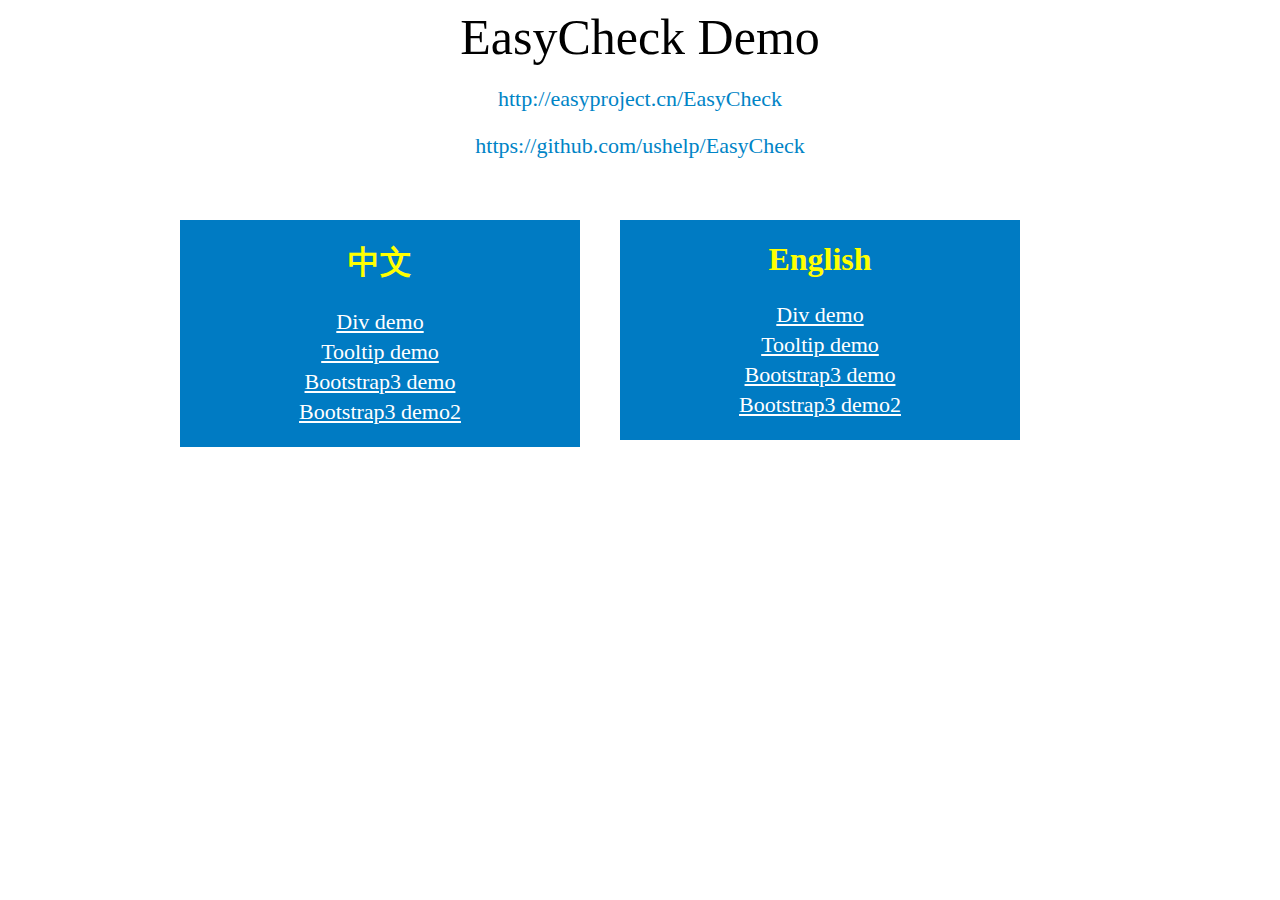
<file: demo/index.html>
<!DOCTYPE html>
<html>

	<head>
		<meta charset="UTF-8">
		<title>EasyCheck Demo</title>
		<!--
	<link rel="stylesheet" type="text/css" href="styles.css">
	-->
		<style type="text/css">
			.demo {
				float: left;
				margin: 40px 20px;
				width: 400px;
				text-align: center;
				background-color: #007BC3;
				padding-bottom: 20px
			}
			
			.demo:hover {
				color: #ff0;
			}
			
			.demo h1 {
				color: #ff0;
				font-weight: bold;
			}
			
			.demo A {
				color: #fff;
				text-decoration: underline;
				font-size: 22px;
				line-height: 30px;
			}
			
			.demo A:hover {
				color: #ff0;
			}
			
			.go {
				text-align: center;
				margin: 10px;
				line-height: 45px;
			}
			
			.go A {
				color: #0084C6;
				text-decoration: none;
				font-size: 22px;
			}
			
			.go A:hover {
				color: #0066D8;
			}
			
			.header {
				text-align: center;
				font-size: 50px;
			}
			
			.content {
				width: 960px;
				margin: 0 auto;
			}
		</style>
	</head>

	<body>
		<div class="header">EasyCheck Demo</div>
		<div class="go">
			<a href="http://easyproject.cn/EasyCheck">http://easyproject.cn/EasyCheck</a>
			<br/>
			<a href="https://github.com/ushelp/EasyCheck">https://github.com/ushelp/EasyCheck</a>

		</div>
		<div class="content">
			<div class="demo">
				<h1>中文</h1>
				<a href="zh_CN/div.html">Div demo</a> <br/>
				<a href="zh_CN/tooltip.html">Tooltip demo</a> <br/>
				<a href="zh_CN/bootstrap3.html">Bootstrap3 demo</a><br/>
				<a href="zh_CN/bootstrap3_2.html">Bootstrap3 demo2</a>
			</div>

			<div class="demo">
				<h1>English</h1>
				<a href="en/div.html">Div demo</a> <br/>
				<a href="en/tooltip.html">Tooltip demo</a> <br/>
				<a href="en/bootstrap3.html">Bootstrap3 demo</a><br/>
				<a href="en/bootstrap3_2.html">Bootstrap3 demo2</a>
			</div>
		</div>
	</body>

</html>
</file>
